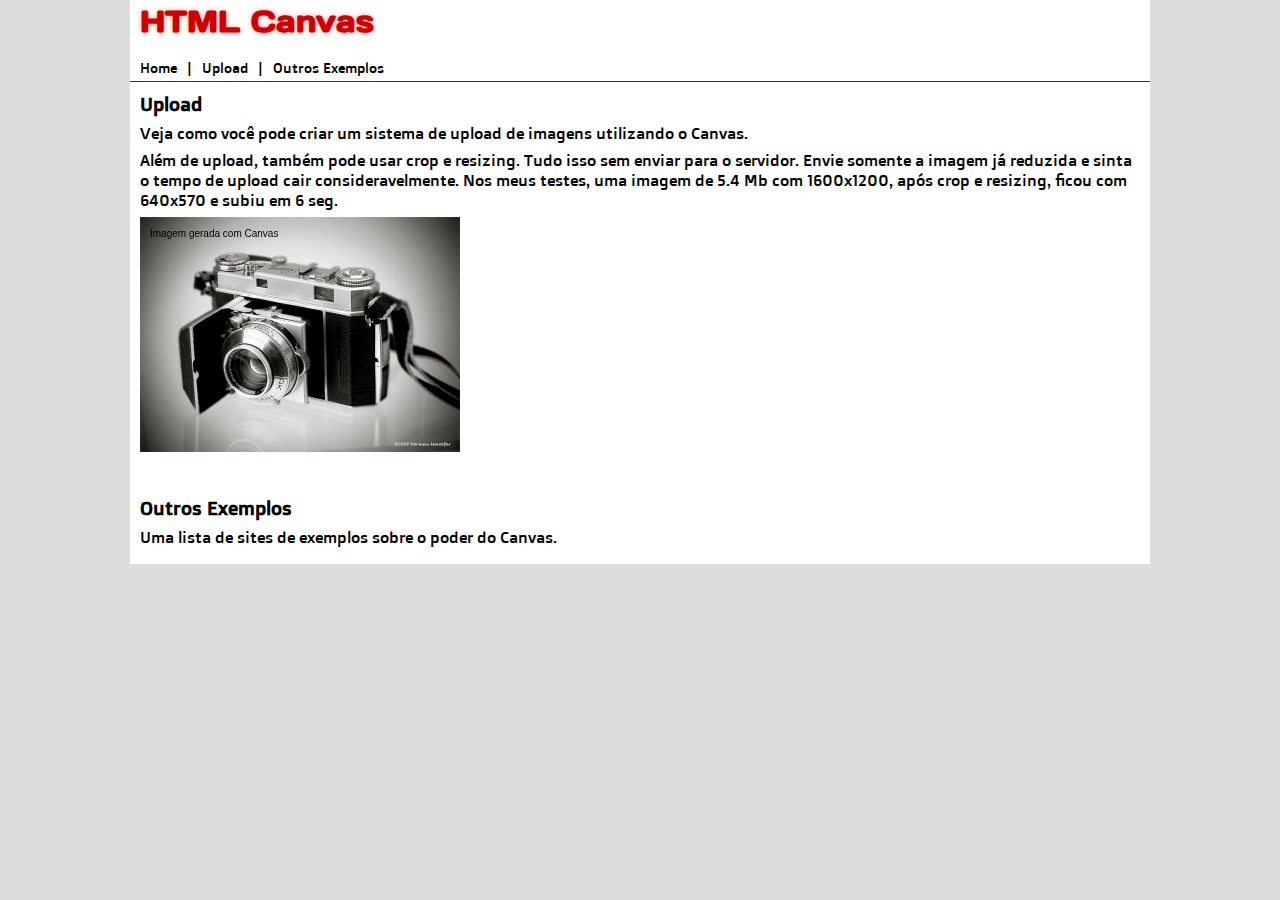
<file: index.html>
<!DOCTYPE html>
<html>
    <head>
        <title>HTML5 Canvas</title>
        <meta http-equiv="Content-Type" content="text/html; charset=UTF-8">
        <script src="js/libs/jquery-1.9.0/jquery.min.js"></script>
        <script src="js/libs/funcoes.js"></script>
        <link rel="stylesheet" href="css/estilos.css" type="text/css" media="all">
        <!--[if lt IE 9]>
        <script type="text/javascript" src="js/libs/flashcanvas.js"></script>
        <![endif]-->
    </head>
    <body>
        <div id="topo">
            <h1 id="logo">HTML Canvas</h1>
            <ul id="menu">
                <li><a href="index.html">Home</a>&nbsp;</li>
                <li>&nbsp;|&nbsp;</li>
                <li>&nbsp;<a href="upload.html">Upload</a>&nbsp;</li>
                <li>&nbsp;|&nbsp;</li>
                <li>&nbsp;<a href="exemplos.html">Outros Exemplos</a>&nbsp;</li>
            </ul>
        </div>
        <div id="container">
            <div id="pagina">
                <h3 class="tit">Upload</h3>
                <p>Veja como você pode criar um sistema de upload de imagens utilizando o Canvas.</p>
                <p>Além de upload, também pode usar crop e resizing. Tudo isso sem enviar para o servidor. Envie somente a imagem já reduzida e sinta o tempo de upload cair consideravelmente. Nos meus testes, uma imagem de 5.4 Mb com 1600x1200, após crop e resizing, ficou com 640x570 e subiu em 6 seg.</p>
                <canvas id="canvas" width="320" height="235">Seu navegador não tem suporte para Canvas</canvas>
                <div class="divisa"></div>
                
                <h3 class="tit">Outros Exemplos</h3>
                <p>Uma lista de sites de exemplos sobre o poder do Canvas.</p>
            </div>
        </div>
    </body>
</html>
</file>
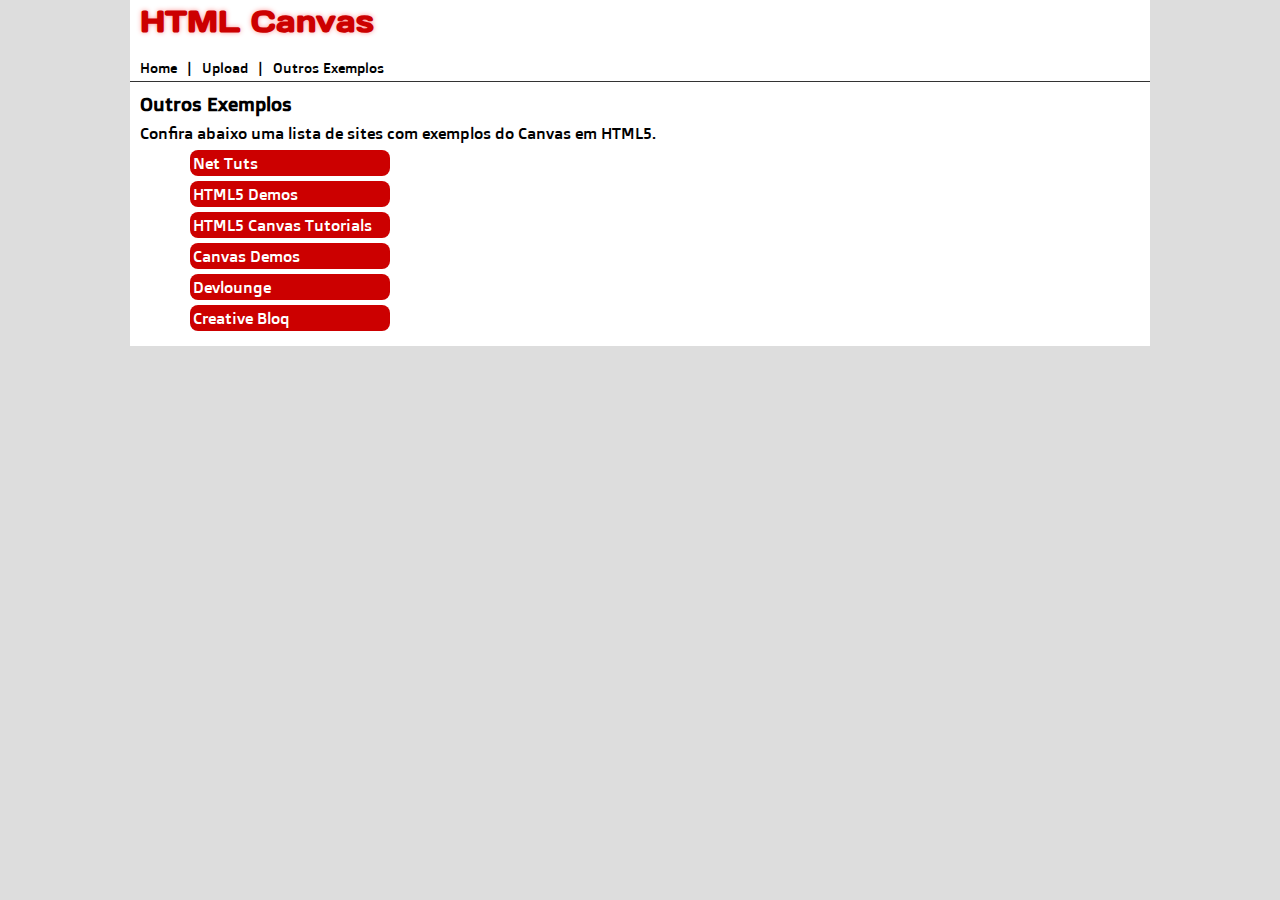
<file: exemplos.html>
<!DOCTYPE html>
<html>
    <head>
        <title>HTML5 Canvas</title>
        <meta http-equiv="Content-Type" content="text/html; charset=UTF-8">
        <script src="js/libs/jquery-1.9.0/jquery.min.js"></script>
        <script src="js/libs/funcoes.js"></script>
        <script src="js/libs/load-image.js"></script>
        <link rel="stylesheet" href="css/estilos.css" type="text/css" media="all">
        <!--[if lt IE 9]>
        <script type="text/javascript" src="js/libs/flashcanvas.js"></script>
        <![endif]-->
    </head>
    <body>
        <div id="topo">
            <h1 id="logo">HTML Canvas</h1>
            <ul id="menu">
                <li><a href="index.html">Home</a>&nbsp;</li>
                <li>&nbsp;|&nbsp;</li>
                <li>&nbsp;<a href="upload.html">Upload</a>&nbsp;</li>
                <li>&nbsp;|&nbsp;</li>
                <li>&nbsp;<a href="exemplos.html">Outros Exemplos</a>&nbsp;</li>
            </ul>
        </div>
        <div id="container">
            <div id="pagina">
                <h3 class="tit">Outros Exemplos</h3>
                <p>Confira abaixo uma lista de sites com exemplos do Canvas em HTML5.</p>
                <ul>
                    <li><a href="http://net.tutsplus.com/articles/web-roundups/21-ridiculously-impressive-html5-canvas-experiments/" target="_blank">Net Tuts</a></li>
                    <li><a href="http://html5demos.com/" target="_blank">HTML5 Demos</a></li>
                    <li><a href="http://www.html5canvastutorials.com/" target="_blank">HTML5 Canvas Tutorials</a></li>
                    <li><a href="http://www.canvasdemos.com/top-100/" target="_blank">Canvas Demos</a></li>
                    <li><a href="http://www.devlounge.net/code/10-awesome-html5-canvas-examples" target="_blank">Devlounge</a></li>
                    <li><a href="http://www.creativebloq.com/web-design-tips/examples-of-html5-1233547" target="_blank">Creative Bloq</a></li>
                </ul>
            </div>
        </div>
    </body>
</html>
</file>
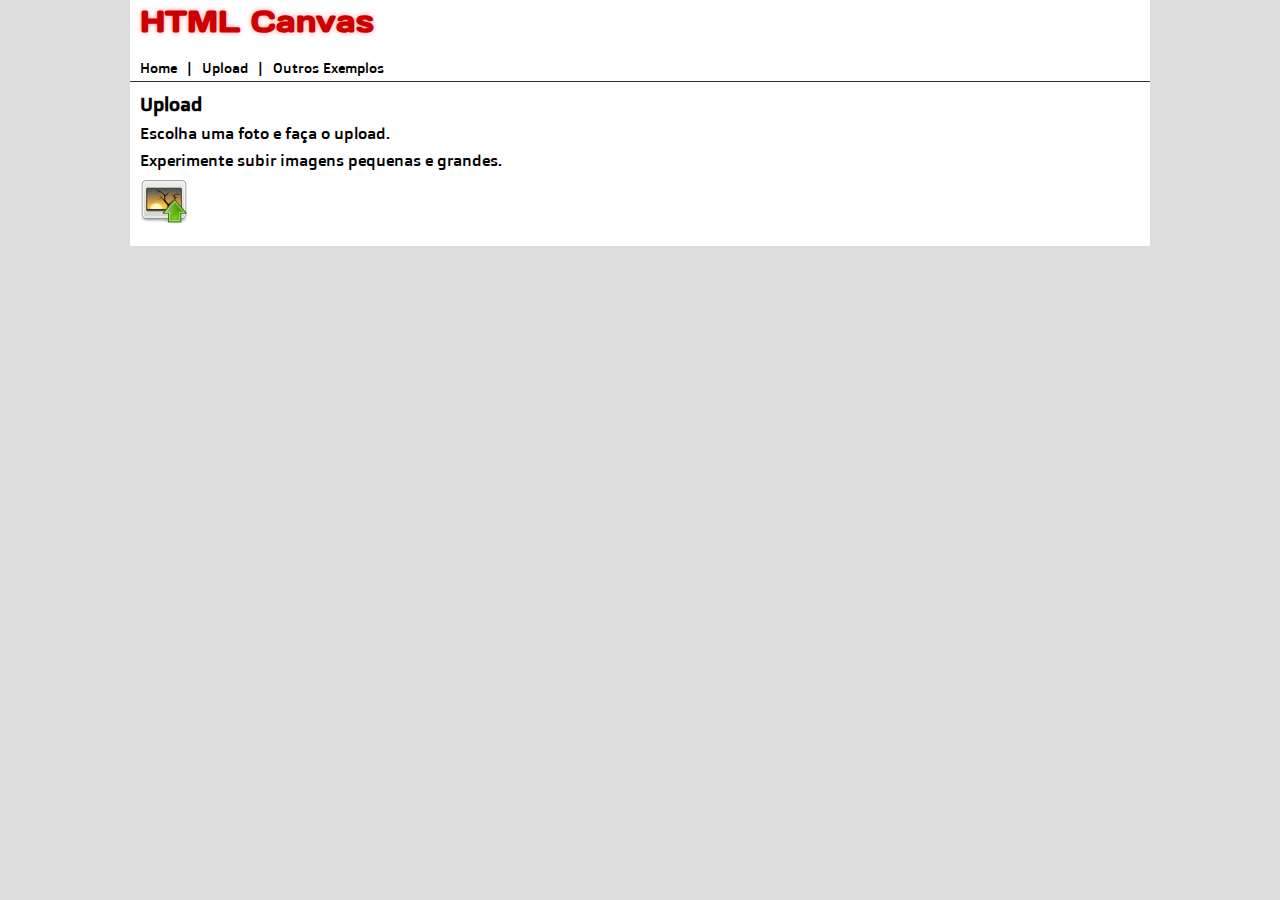
<file: upload.html>
<!DOCTYPE html>
<html>
    <head>
        <title>HTML5 Canvas</title>
        <meta http-equiv="Content-Type" content="text/html; charset=UTF-8">
        <script src="js/libs/jquery-1.9.0/jquery.min.js"></script>
        <script src="js/libs/funcoes.js"></script>
        <script src="js/libs/load-image.js"></script>
        <link rel="stylesheet" href="css/estilos.css" type="text/css" media="all">
        <!--[if lt IE 9]>
        <script type="text/javascript" src="js/libs/flashcanvas.js"></script>
        <![endif]-->
    </head>
    <body>
        <div id="topo">
            <h1 id="logo">HTML Canvas</h1>
            <ul id="menu">
                <li><a href="index.html">Home</a>&nbsp;</li>
                <li>&nbsp;|&nbsp;</li>
                <li>&nbsp;<a href="upload.html">Upload</a>&nbsp;</li>
                <li>&nbsp;|&nbsp;</li>
                <li>&nbsp;<a href="exemplos.html">Outros Exemplos</a>&nbsp;</li>
            </ul>
        </div>
        <div id="container">
            <div id="pagina">
                <h3 class="tit">Upload</h3>
                <p>Escolha uma foto e faça o upload.</p>
                <p>Experimente subir imagens pequenas e grandes.</p>
                <p><input type="file" name="foto" id="foto"></p>
                <p><img id="up" src="images/upload.png"></p>
                <div id="result"></div>
            </div>
        </div>
    </body>
</html>
</file>
<file: css/estilos.css>
@import url(http://fonts.googleapis.com/css?family=Doppio+One);
@import url(http://fonts.googleapis.com/css?family=Days+One);

*{
    margin: 0px;
    border: 0px;
    padding: 0px;
}
body{
    font-family: 'Doppio One', sans-serif;
    font-weight: normal;
    background: #ddd;
}
a{
    color: #000;
    text-decoration: none;
}
a:hover{
    color: #900;
}
#topo{
    position: relative;
    float: left;
    width: 100%;
}
#topo #logo{
    position: relative;
    width: 1000px;
    height: 50px;
    padding: 2px 10px;
    margin: 0px auto;
    font-family: 'Days One', sans-serif;
    font-size: 30px;
    color: #c00;
    text-shadow: 0px 0px 5px #f99;
    background: #fff;
}
#menu{
    position: relative;
    width: 1000px;
    margin: 0px auto;
    padding: 5px 10px;
    list-style: none;
    font-size: 14px;
    background: #fff;
}
#menu li{
    display: inline;
}
#container{
    position: relative;
    width: 100%;
    float: left;
}
#container #pagina{
    position: relative;
    width: 1000px;
    padding: 10px;
    margin: 0px auto;
    border-top: 1px solid #333;
    background: #fff;
}
#pagina p{
    margin: 7px 0px;
}
#pagina #up{
    cursor: pointer;
}
#pagina #foto{
    display: none;
}
#pagina .divisa{
    padding: 20px 0px;
}
#pagina #result img{
    max-width: 640px;
    max-height: 480px;
}
#pagina ul{
    margin-left: 50px;
    list-style: none;
    width: 200px;
}
#pagina ul li{
    margin: 5px 0px;
    padding: 3px;
    border-radius: 8px;
    background: #c00;
    cursor: pointer;
}
#pagina ul li:hover{
    background: #e00;
}
#pagina ul a{
    color: #fff;
}
</file>
